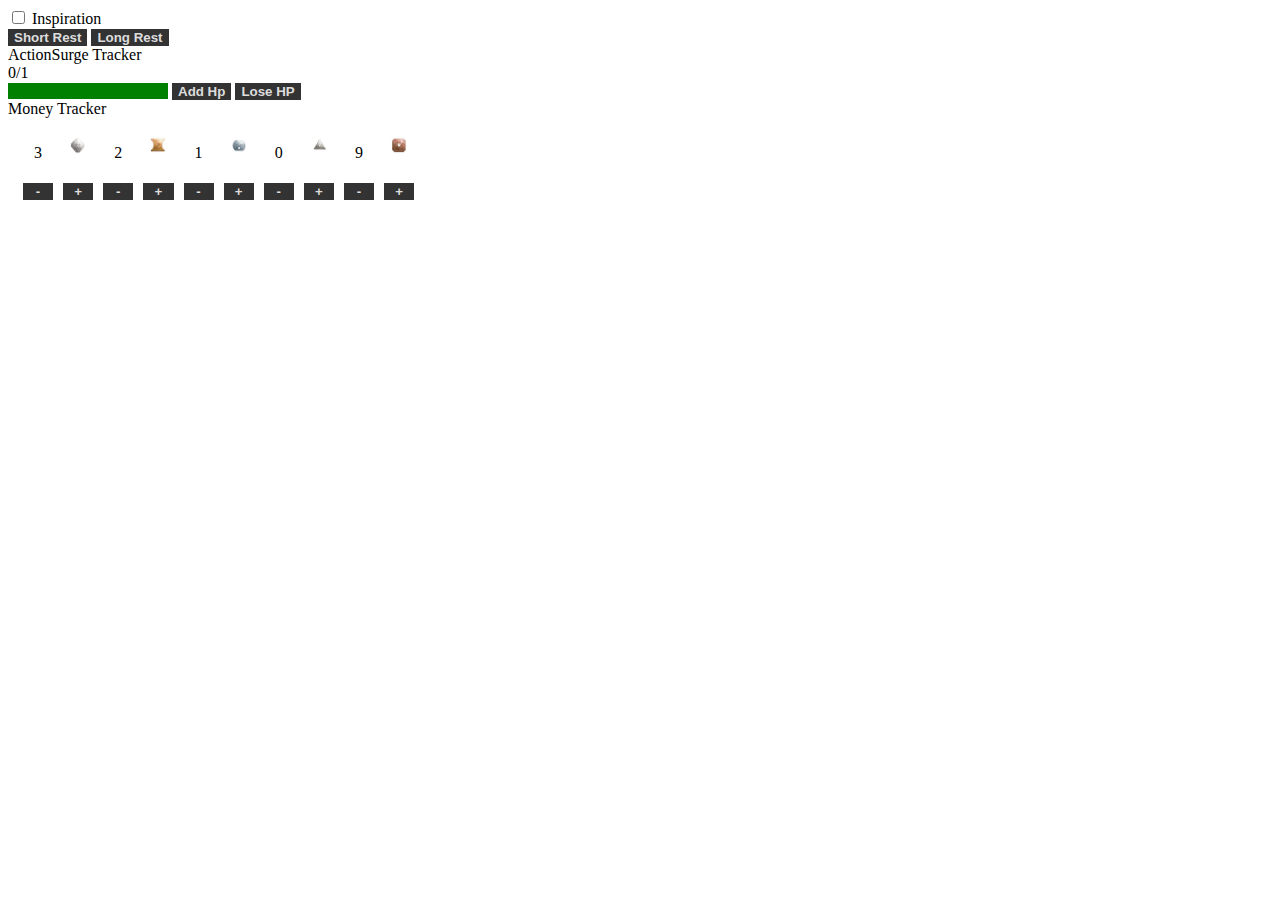
<file: index.html>
<!DOCTYPE html>
<html>
  <head>
    <script src="mainComponents.js"></script>
    <meta charset="utf-8">
    <meta name="viewport" content="width=device-width">
    <link rel="stylesheet" href="./components/hp-tracker/hpTracker.css">
    <link rel="stylesheet" href="style.css">
    <title>Dnd Sheet Tracker</title>
    <link rel="icon" type="image/x-icon" href="./components/assets/favicon.png">
  </head>
  
  <!--Inspiration pts checkbox-->
  <div class="insp-container"> 
    <div class="insp-checkbox">
      <input type="checkbox" id="insp-checkbox"class="insp-checkbox-control"> Inspiration
    </div>
</div>

<div id="events-button">
  <button id="short-rest-event-button">Short Rest</button>
  <button id="long-rest-event-button">Long Rest</button> 
  <script src="mainComponents.js"></script>
</div>
<div id="action-surge-tracker">
    <div id="action-surge-tracker-text">ActionSurge Tracker</div>
    <div id="action-surge-counter-display"></div>
  <script src="./components/action-surge/actionSurge.js"></script>
  </div>
<body>
  
<!--Health Bar-->
  <div class="hp-tracker">
    <progress class="healthTracker" id="health" min="0" max="100" value="100"></progress>
   <button onclick="addHp()">Add Hp</button>
    <button onclick="loseHp()">Lose HP</button>
    <link href="./components/hp-tracker/hpTracker.js"/>
  </div>

  <!--money tracker-->
  <div class="money-tracker">
    <div class="money-tracker-text">Money Tracker </div>
      <div class="money-counter-display">

        <div class="money-counter-currency-display">
          <p id="money-counter-input-platinum" class="money-counter-input"></p>
          <div class="currency-display-image-container">
            <img src="./components/assets/platinum-coin.jpeg" alt="platinum coin">
          </div>
          <div class="currency-change-buttons">
            <button id="remove-currency-platinum-button">-</button>
            <button id="add-currency-platinum-button">+</button>
          </div>
        </div>
        <div class="money-counter-currency-display">
          <p id="money-counter-input-gold" class="money-counter-input"></p>
          <div class="currency-display-image-container">
            <img src="./components/assets/gold-coin.jpeg" alt="gold coin">
          </div>
          <div class="currency-change-buttons">
            <button id="remove-currency-gold-button">-</button>
            <button id="add-currency-gold-button">+</button>
          </div>
        </div>
        
        <div class="money-counter-currency-display">
          <p id="money-counter-input-electrum" class="money-counter-input"></p>
          <div class="currency-display-image-container">
            <img src="./components/assets/electrum-coin.jpeg" alt="electrum coin">
          </div>
          <div class="currency-change-buttons">
            <button id="remove-currency-electrum-button">-</button>
            <button id="add-currency-electrum-button">+</button>
          </div>
        </div>
        
        <div class="money-counter-currency-display">
          <p id="money-counter-input-silver" class="money-counter-input"></p>
          <div class="currency-display-image-container">
            <img src="./components/assets/silver-coin.jpeg" alt="silve coin">
          </div>
          <div class="currency-change-buttons">
            <button id="remove-currency-silver-button">-</button>
            <button id="add-currency-silver-button">+</button>
          </div>
        </div>
        
        <div class="money-counter-currency-display">
          <p id="money-counter-input-copper" class="money-counter-input"></p>
          <div class="currency-display-image-container">
            <img src="./components/assets/copper-coin.jpeg" alt="copper coin">
          </div>
          <div class="currency-change-buttons">
            <button id="remove-currency-copper-button">-</button>
            <button id="add-currency-copper-button">+</button>
          </div>
        </div>
      </div>
        <link rel="stylesheet" type="text/css" href="./components/currency/curerncy.css">
        <script src="./components/currency/currency.js"></script>
    </div>
    
</body>

</html>
</file>
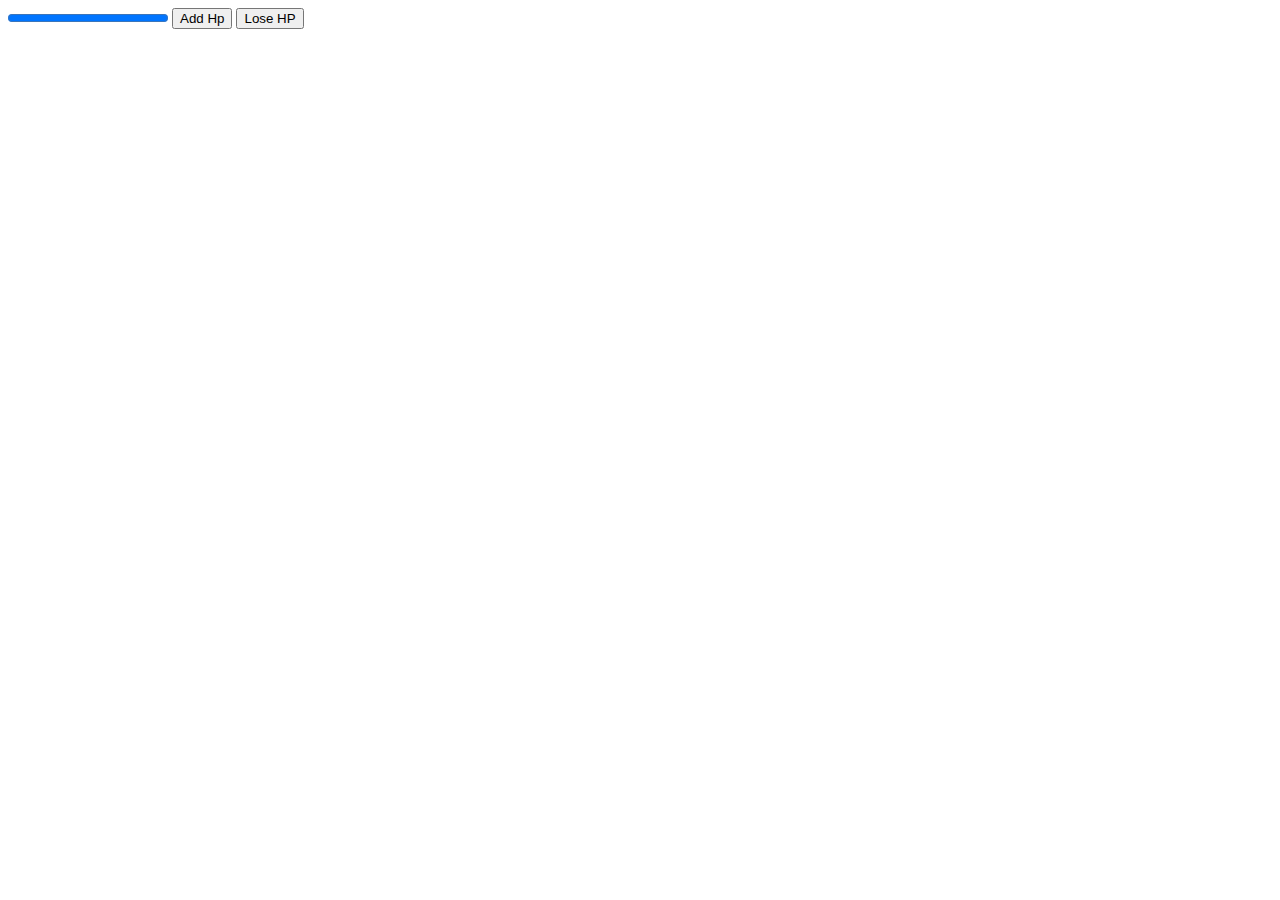
<file: components/hp-tracker/hpTracker.html>
<!DOCTYPE html>
<html lang="en">
<head>
    <meta charset="UTF-8">
    <meta name="viewport" content="width=device-width, initial-scale=1.0">
    <link href="./hpTracker.js" rel="stylesheet" type="text/css" />
    <title>D&D Sheet Tracker</title>
    <link rel="icon" type="image/x-icon" href="./components/assets/favicon.png">
    
</head>
<body>
    
</body>
</html>
<div class="hp-tracker">
    <progress class="healthTracker" id="health" min="0" max="100" value="100"></progress>
   <button onclick="addHp()">Add Hp</button>
    <button onclick="loseHp()">Lose HP</button>
  </div>
</file>
<file: components/hp-tracker/hpTracker.css>
/* Health Bar config */

#health{
    background-color: green;
    
}
</file>
<file: style.css>
button {
    border-radius: 0;
    border: none;
    background-color: #333;
    color: #ddd;
    font-weight: bold;
}
</file>
<file: components/currency/curerncy.css>
.money-counter-display {
    display: flex;
    margin: 10px;
}

.money-counter-currency-display > * {
    width: 50%;
}
.money-counter-currency-display {
    display: flex;
    flex-flow: row wrap; 
    text-align: center;
    justify-content: center;
}

.money-counter-currency-display > .currency-display-image-container {
    line-height: 2rem;
    text-align: center;
}

.money-counter-currency-display > .currency-display-image-container > img {
    vertical-align: middle;
    width: 1rem;
}

.money-counter-currency-display > .currency-change-buttons {
    display: flex;
    width: 100%;
}

.money-counter-currency-display > .currency-change-buttons > button {
    flex: 1;
    margin: 5px;
}
</file>
